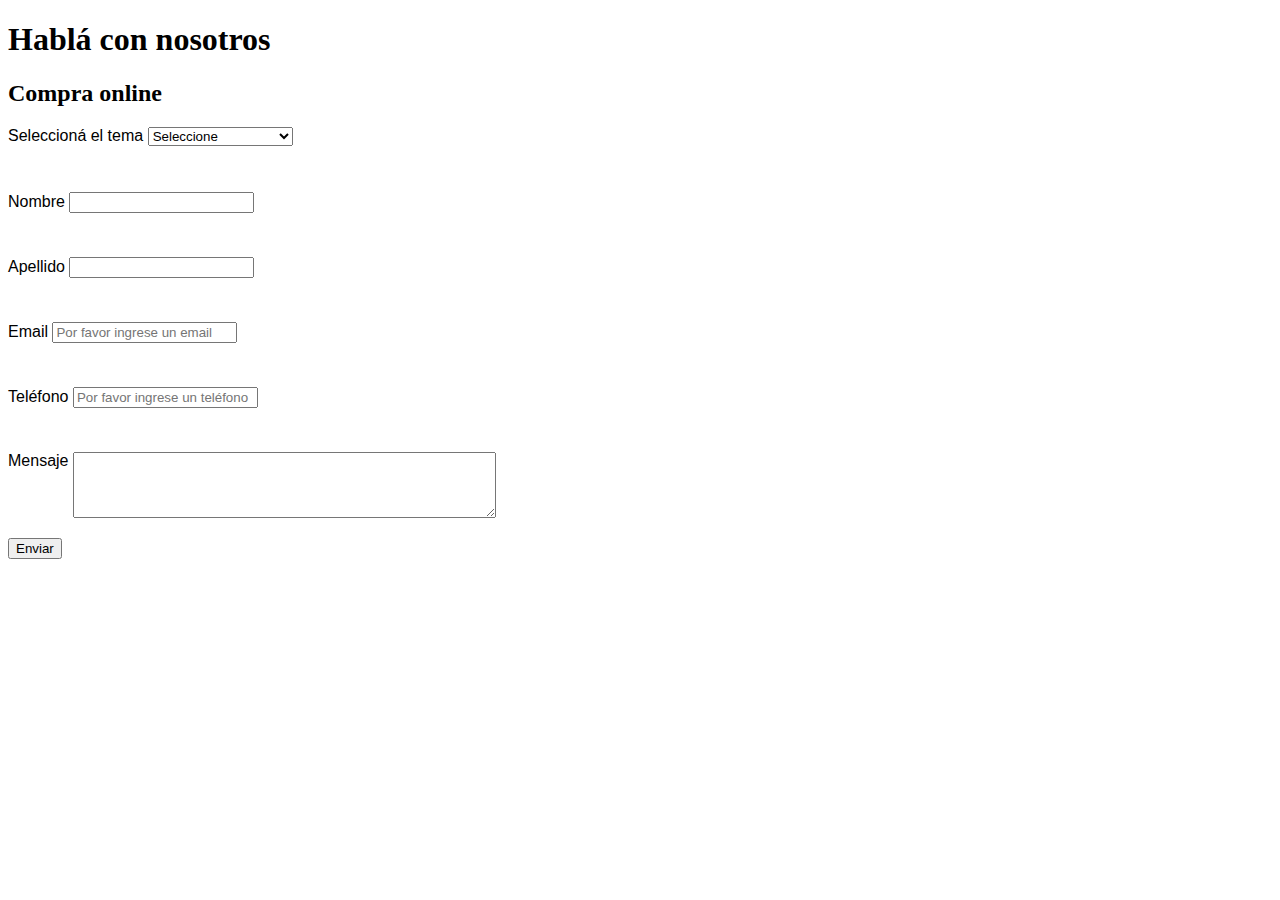
<file: templates/register.html>
<!DOCTYPE html>
<html lang="en">
<head>
    <meta charset="UTF-8">
    <meta name="viewport" content="width=device-width, initial-scale=1.0">
    <title>Contact</title>
    <link href="https://fonts.googleapis.com/css2?family=Open+Sans:wght@400;700&display=swap" rel="stylesheet">

    <link rel="stylesheet" href="/static/register.css">
    <link rel="icon" type="image/png" sizes="32x32" href="static/img/MAGNÉTICA.ico">
    
</head>
<body>
    <header>
        <nav>
            <h1>Hablá con nosotros</h1>
        </nav>
    </header>
    <main>
        <section>
            <h2>Compra online</h2>
            <form action="#" id="formRegister" method="GET">
                
                <div class="form-control">
                    <label for="">Seleccioná el tema</label>
                    <select name="list-theme" id="list-theme" required>
                        <option value="">Seleccione</option>
                        <option value="">Calidad del producto</option>
                        <option value="">Servicio al cliente</option>
                        <option value="">Comentarios</option>
                    </select>
                </div>
                <div class="error" id="error-list-theme"></div>
                
                <div class="form-control">
                    <label for="">Nombre</label>
                    <input type="text" name="firstname" id="firstname" required>
                </div>
                <div class="error" id="error-firstname"></div>
                
                <div  class="form-control">
                    <label for="">Apellido</label>
                    <input type="text" name="lastname" id="lastname" required>
                </div>
                <div class="error" id="error-lastname"></div>
                
                <div class="form-control">
                    <label for="">Email</label>
                    <input type="email" name="email" id="email" placeholder="Por favor ingrese un email" required>
                </div>
                <div class="error" id="error-email"></div>
                
                <div class="form-control">
                    <label for="">Teléfono</label>
                    <input type="tel" name="telephone" id="telephone" placeholder="Por favor ingrese un teléfono" required>
                </div>
                <div class="error" id="error-telephone"></div>
                                    
                <div class="form-control">                    
                    <label for="">Mensaje</label>
                    <textarea name="comment" id="comment" rows="4" cols="50" required></textarea>                                       
                </div>
                <div class="error" id="error-comment"></div>

                <br>
                <br>

                <button type="button" id="btn-send">
                    Enviar
                </button>

            </form>
        </section>
    </main>
    <script src="../static/js/validation-register.js"></script>
</body>
</file>
<file: static/register.css>
/*h1{
    font-family: 'Open Sans', sans-serif;

}
h2{
    font-family: 'Open Sans', sans-serif;

}*/

form .form-control {
    font-family: 'Josefin Sans', sans-serif;
    height: 50px;
    position: relative;
    margin-top: 15px;
}

#comment {
    position: absolute;   
    margin-left: 5px;
}
</file>
